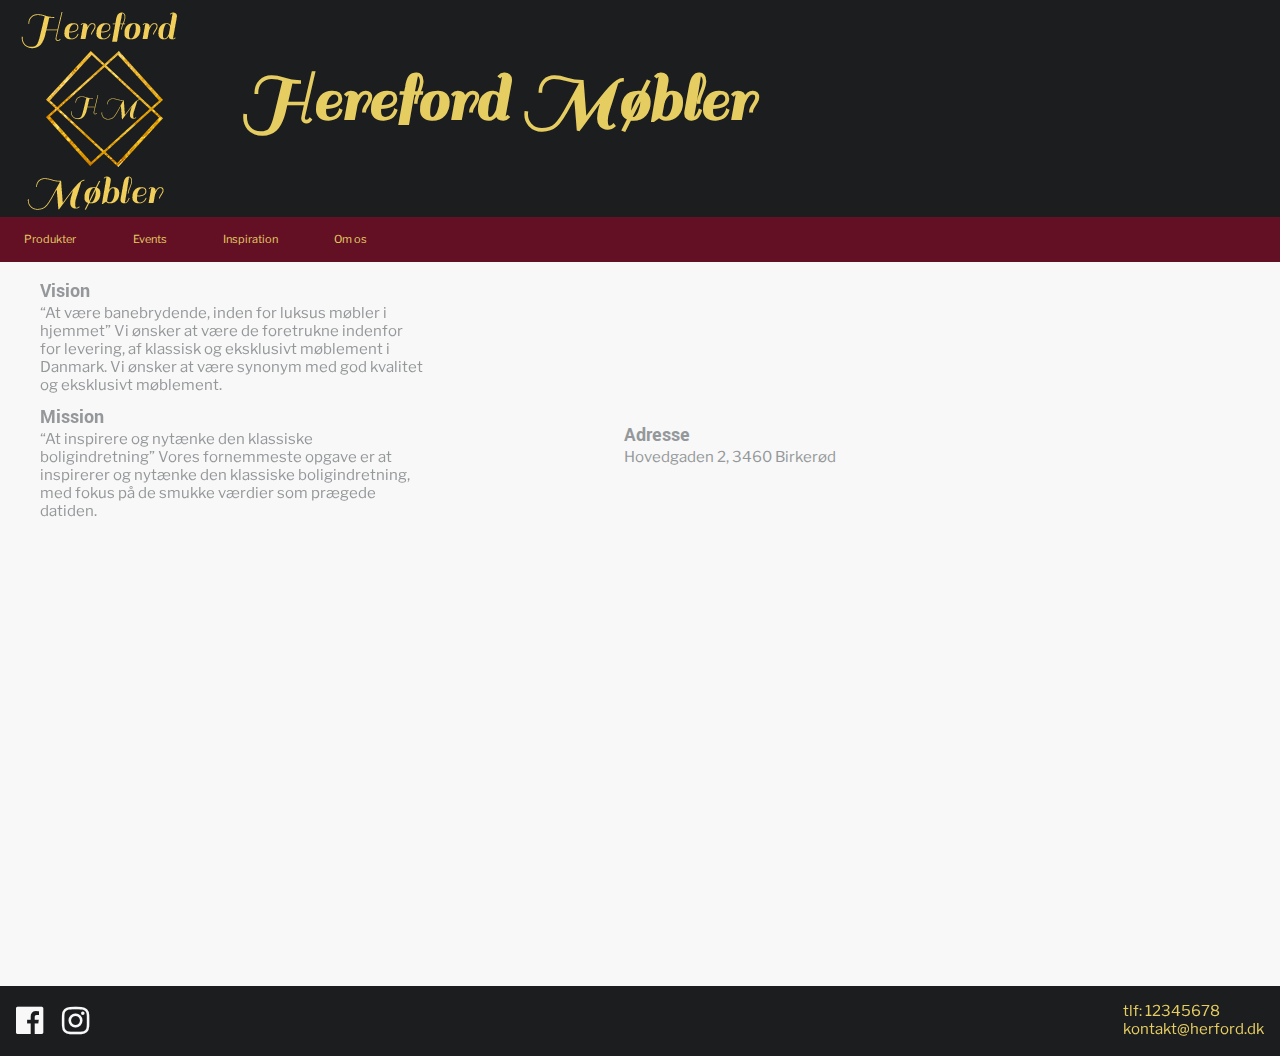
<file: kontakt.html>
<!DOCTYPE html>
<html>
  <head>
    <meta charset="utf-8">
    <meta name="viewport" content="width=device-width, initial-scale=1.0">
    <link href="stylesheet.css" rel="stylesheet" type="text/css">
    <link href="https://fonts.googleapis.com/css?family=Libre+Franklin|Sail|Yantramanav" rel="stylesheet">
    <link href="https://maxcdn.bootstrapcdn.com/font-awesome/4.7.0/css/font-awesome.min.css" rel="stylesheet" integrity="sha384-wvfXpqpZZVQGK6TAh5PVlGOfQNHSoD2xbE+QkPxCAFlNEevoEH3Sl0sibVcOQVnN" crossorigin="anonymous">
    <title></title>
  </head>
  <body>

    <header>
      <a href="index.html"><img src="img/logodesk.png" alt="Hereford møblers logo" height="89" class="mobilelogo"></a>
      <a href="index.html"><img src="img/logodesk.png" alt="Hereford møblers logo" height="217" class="desklogo" href="index.html"></a>
      <h1 class="headerposition">Hereford Møbler</h1>
    </header>

    <main>
      <nav>
        <ul>
          <li><a href="produkter.html">Produkter</a></li>
          <li><a href="events.html">Events</a></li>
          <li><a href="Inspiration.html">Inspiration</a></li>
          <li><a href="kontakt.html">Om os</a></li>
        </ul>
      </nav>
      <section class="wideadress">
        <h2>Adresse</h2>
        <p>Hovedgaden 2, 3460 Birkerød
        </p>
      </section>
      <section class="widevision">
        <h2>Vision</h2>
        <p>“At være banebrydende, inden for luksus møbler i hjemmet”
Vi ønsker at være de foretrukne indenfor for levering, af klassisk og eksklusivt møblement i Danmark.  Vi ønsker at være synonym med god kvalitet og eksklusivt møblement.
        </p>
        <h2>Mission</h2>
        <p>“At inspirere og nytænke den klassiske boligindretning”
Vores fornemmeste opgave er at inspirerer og nytænke den klassiske boligindretning, med fokus på de smukke værdier som prægede datiden.
        </p>
      </section>
      <div class="iframepos">
      <iframe class="widemaps" width="100%" height="450" frameborder="0" style="border:0"
src="https://www.google.com/maps/embed/v1/search?q=Hovedgaden+2,+Birkerød,+Danmark&key=AIzaSyDLP_fevootgLSkqI3Y89imJItuSLTHgnE" allowfullscreen>
</iframe>
<div>

</main>
    <footer>
      <i class="fa fa-facebook-official fa-2x" aria-hidden="true"></i>
      <i class="fa fa-instagram fa-2x" aria-hidden="true"></i>
      <section class="footerpos">
        <p class="footercolor">tlf: 12345678</p>
        <p class="footercolor">kontakt@herford.dk</p>
      </section>
    </footer>
  </body>
</html>
</file>
<file: stylesheet.css>
/* Steffens CSS*/
/* Basics*/

*{
  box-sizing: border-box;
  padding: 0;
  margin: 0;
  font-family: 'Libre Franklin', sans-serif;
}

html {
  background-color: #f8f8f8;
}

header {
  width: 100%;
  height: 89px;
  background-color: #1B1D1E;
}

.desklogo {
  display: none;
}

main {
  background-color: #f8f8f8;
}

footer {
  width: 100%;
  height: 70px;
  background-color: #1B1D1E;
  clear: both;
}

h1 {
  color: #E6CD62;
  font-family: 'Sail';
  display: inline;
  font-size: 25px;
}

h2 {
  font-size: 20px;
  font-family: 'Yantramanav';
  margin-top: 10px;
  color: #95989A;
}

p {
  font-size: 15px;
  color: #95989A;
}

section {
  margin: 0,5rem;
  margin: 1rem;
}
.headerposition{
  position: relative;
  left: 30px;
  bottom: 45%;

}


/*navbar */
nav {
  background-color: #631025;
  height: 45px;
}
ul {
    list-style-type: none;
    width: 100%;
}

li{
    float: left;
    width: 25%;
}

li a {
  display: block;
  color: #E6CD62;
  text-align: center;
  text-decoration: none;
  font-size: 11px;
  padding: 15px 0;
}

/* footer */
i {
  color: #f8f8f8;
  margin-top: 1.2rem;
  margin-left: 1rem;
}

.footerpos {
  display: block;
  float: right;
  clear: both;
}

.footercolor{
  color: #E6CD62;
}

/*Freja specific*/

.fhforside{
  height: auto;
  width: 100%;
  display: block;
  margin-left: auto;
  margin-right: auto;
}

/*Emil Specific*/
.fhlogo {
  max-width: 10%;
  height: auto;
  margin-top: 1%;
  margin-left: auto;
  margin-right: auto;
}

.collage {
    height: auto;
    width: 100%;
    display: block;
    margin-left: auto;
    margin-right: auto;
  }
/*efter breaking point*/

@media screen and (min-width: 768px){
  li{
      float: left;
      width: 100px;
  }

  header {
    height: 217px;
  }

  .mobilelogo{
    display: none;
  }

  .desklogo{
    display: inline;
  }

  h1{
    font-size: 70px;
  }

  section {
    margin-left: 40px;
  }

  .wideadress{
    float: right;
    width: 50%;
    margin-top: 150px;
  }

  .widevision {
    width: 30%;
  }

  .widemaps {
    float: right;
    max-width: 768px;
  }

  .iframepos {
    display: block;
    margin-left: auto;
    margin-right: auto;
    width: 700px;
  }
  /*Freja Specific */
  .fhforside{
    max-width: 70%;
    display: block;
    margin-left: auto;
    margin-right: auto;
  }
}

/* google maps API */
AIzaSyDLP_fevootgLSkqI3Y89imJItuSLTHgnE
</file>
